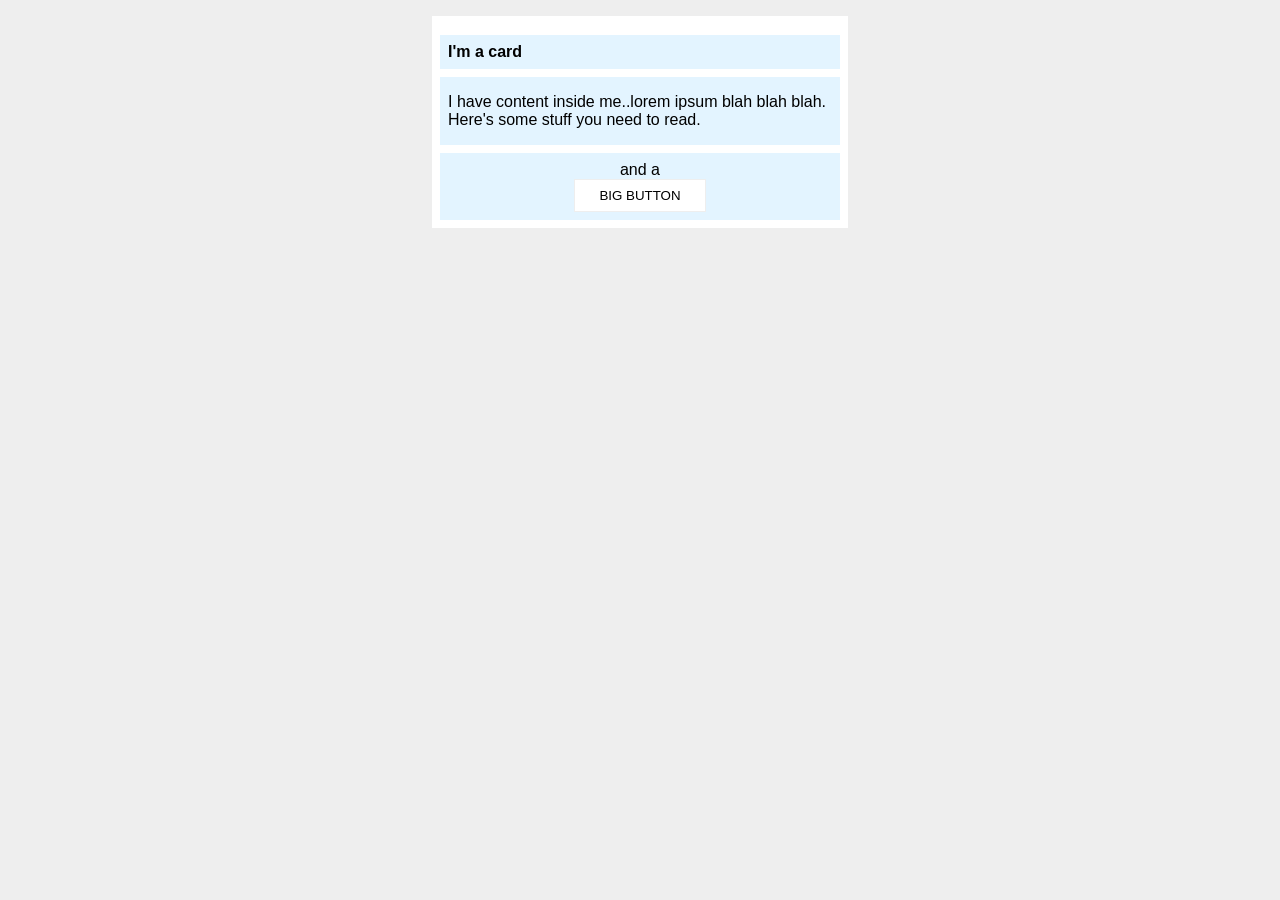
<file: foundations/block-and-inline/02-margin-and-padding-2/index.html>
<!DOCTYPE html>
<html lang="en">
  <head>
    <meta charset="UTF-8">
    <meta http-equiv="X-UA-Compatible" content="IE=edge">
    <meta name="viewport" content="width=device-width, initial-scale=1.0">
    <title>Margin and Padding exercise 2</title>
    <link rel="stylesheet" href="style.css">
  </head>
  <body>
    <div class="card">
      <h1 class="title">I'm a card</h1>
      <div class="content">I have content inside me..lorem ipsum blah blah blah. Here's some stuff you need to read.</div>
      <div class="button-container">and a <button>BIG BUTTON</button></div>
    </div>
  </body>
</html>
</file>
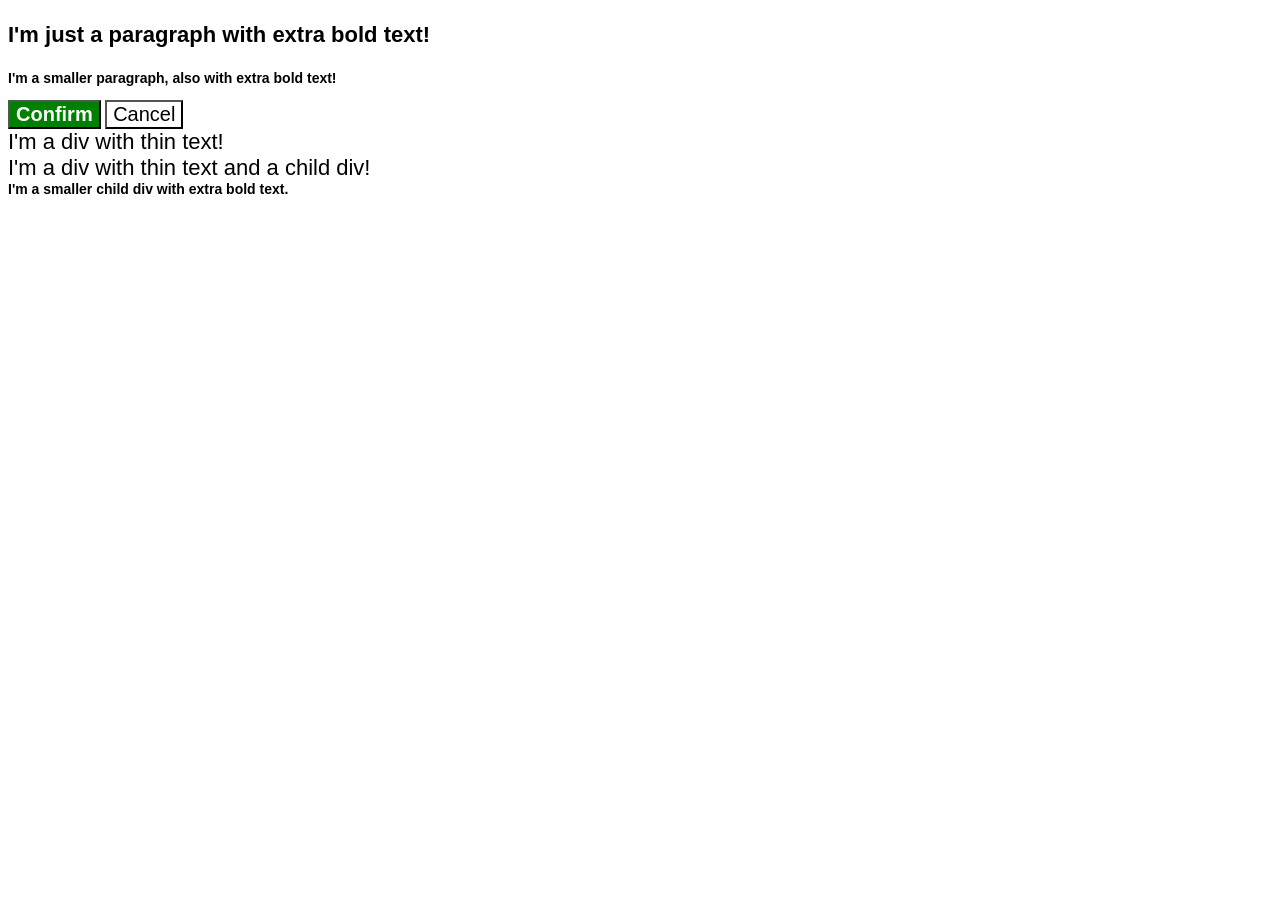
<file: foundations/cascade/01-cascade-fix/index.html>
<!DOCTYPE html>
<html lang="en">
  <head>
    <meta charset="UTF-8">
    <meta http-equiv="X-UA-Compatible" content="IE=edge">
    <meta name="viewport" content="width=device-width, initial-scale=1.0">
    <title>Fix the Cascade</title>
    <link rel="stylesheet" href="style.css">
  </head>
  <body>
    <p class="para">I'm just a paragraph with extra bold text!</p>
    <p class="para small-para">I'm a smaller paragraph, also with extra bold text!</p>

    <button id="confirm-button" class="button confirm">Confirm</button>
    <button id="cancel-button" class="button cancel">Cancel</button>

    <div class="text">I'm a div with thin text!</div>
    <div class="text">I'm a div with thin text and a child div!
      <div class="text child">I'm a smaller child div with extra bold text.</div>
    </div>
  </body>
</html>
</file>
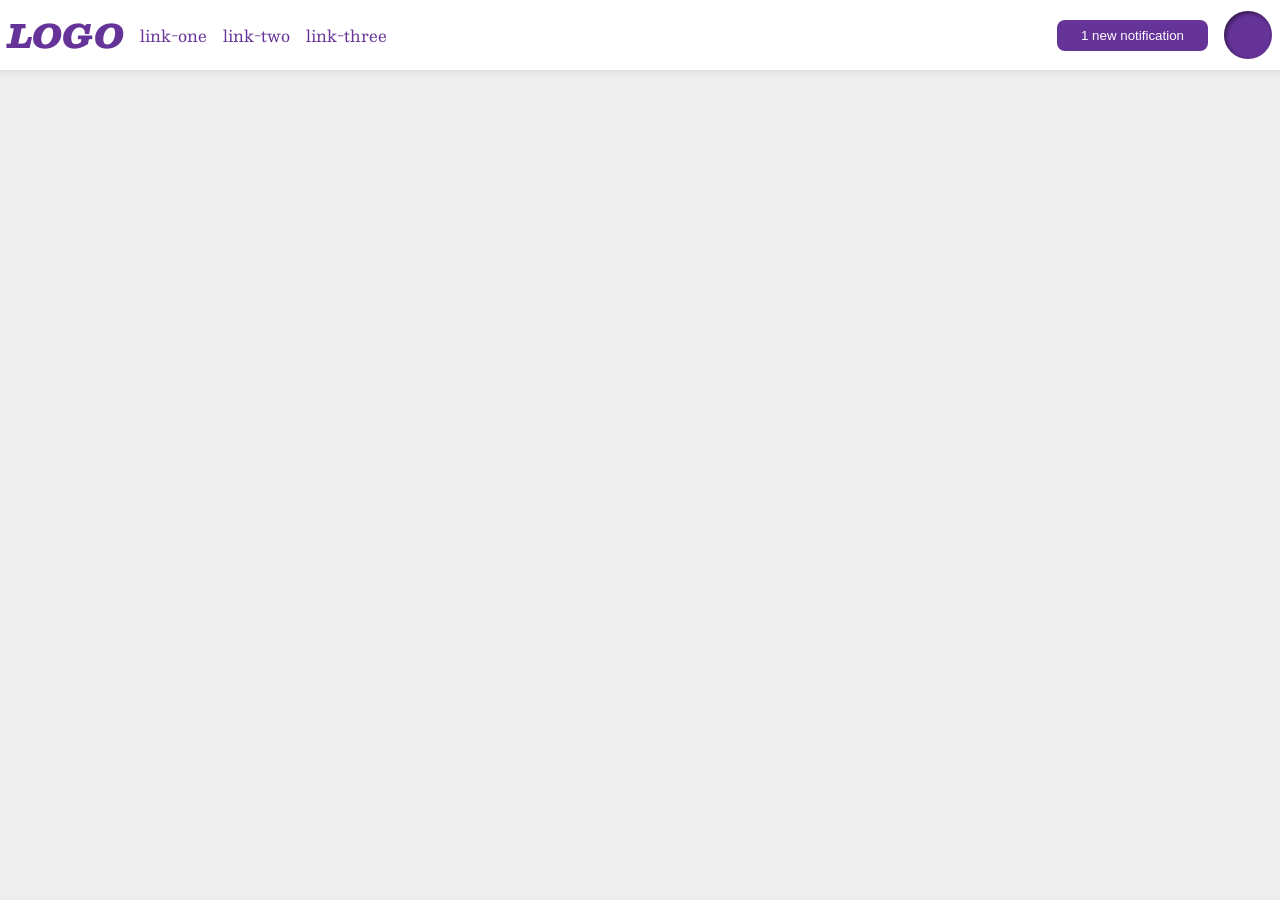
<file: foundations/flex/03-flex-header-2/index.html>
<!DOCTYPE html>
<html lang="en">
  <head>
    <meta charset="UTF-8">
    <meta http-equiv="X-UA-Compatible" content="IE=edge">
    <meta name="viewport" content="width=device-width, initial-scale=1.0">
    <title>Flex Header 2</title>
    <link rel="stylesheet" href="style.css">
  </head>
  <body>
    <div class="header">
      <div class="left">
      <div class="logo">
        LOGO
      </div>
      <ul class="links">
        <li><a href="https://google.com">link-one</a></li>
        <li><a href="https://google.com">link-two</a></li>
        <li><a href="https://google.com">link-three</a></li>
      </ul>
      </div>
      <div class="right">
      <button class="notifications">
        1 new notification
      </button>
      <div class="profile-image"></div>
      </div>
    </div>
  </body>
</html>
</file>
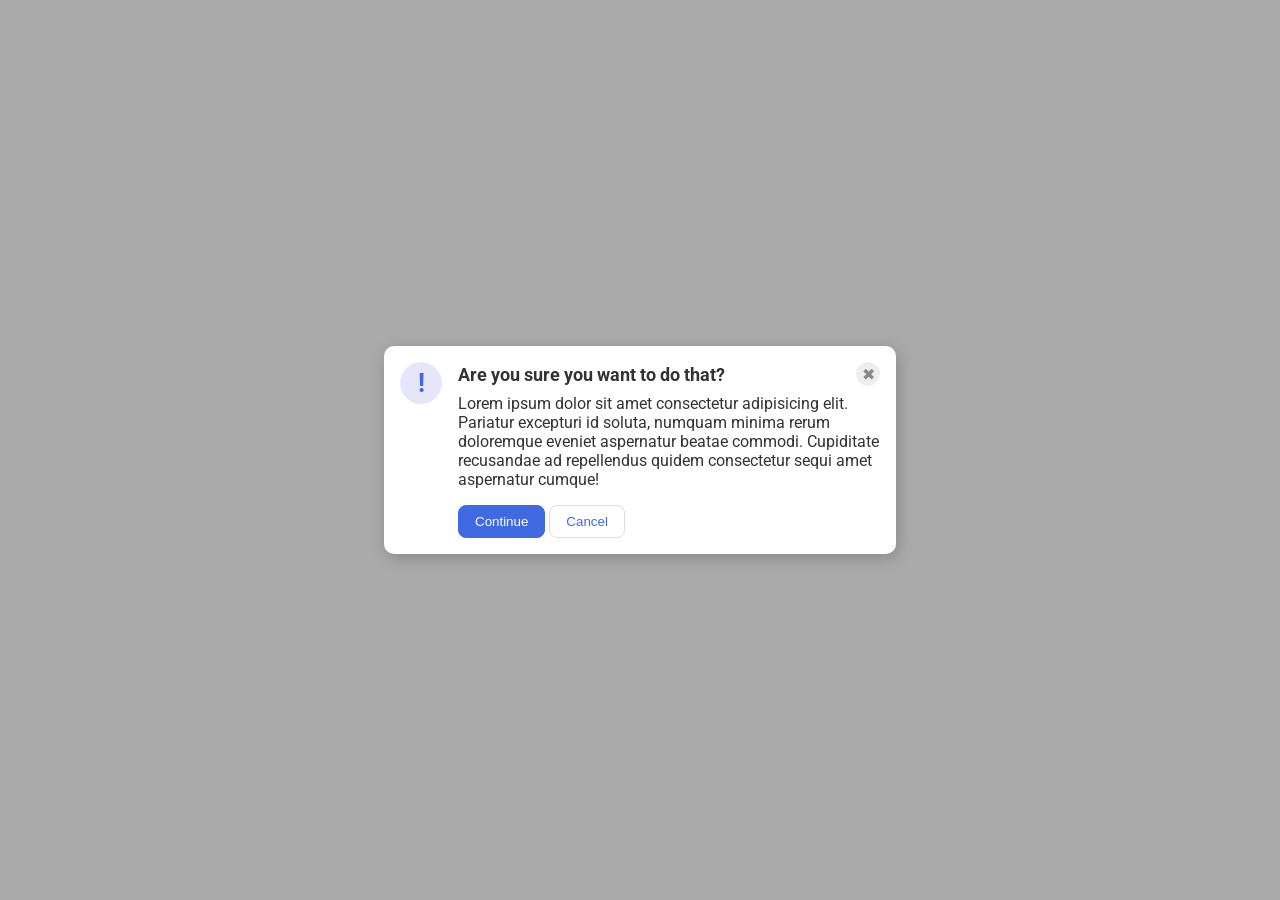
<file: foundations/flex/05-flex-modal/index.html>
<!DOCTYPE html>
<html lang="en">
  <head>
    <meta charset="UTF-8">
    <meta http-equiv="X-UA-Compatible" content="IE=edge">
    <meta name="viewport" content="width=device-width, initial-scale=1.0">
    <link rel="stylesheet" href="style.css">
    <title>Modal</title>
  </head>
  <body>
    <div class="modal">

      <div class="icon">!</div>

      <div class="container">
      <div class="header">Are you sure you want to do that? <button class="close-button">✖</button> </div>
      <div class="text">Lorem ipsum dolor sit amet consectetur adipisicing elit. Pariatur excepturi id soluta, numquam minima rerum doloremque eveniet aspernatur beatae commodi. Cupiditate recusandae ad repellendus quidem consectetur sequi amet aspernatur cumque!</div>
      <button class="continue">Continue</button>
      <button class="cancel">Cancel</button>
      </div>
    </div>
  </body>
</html>
</file>
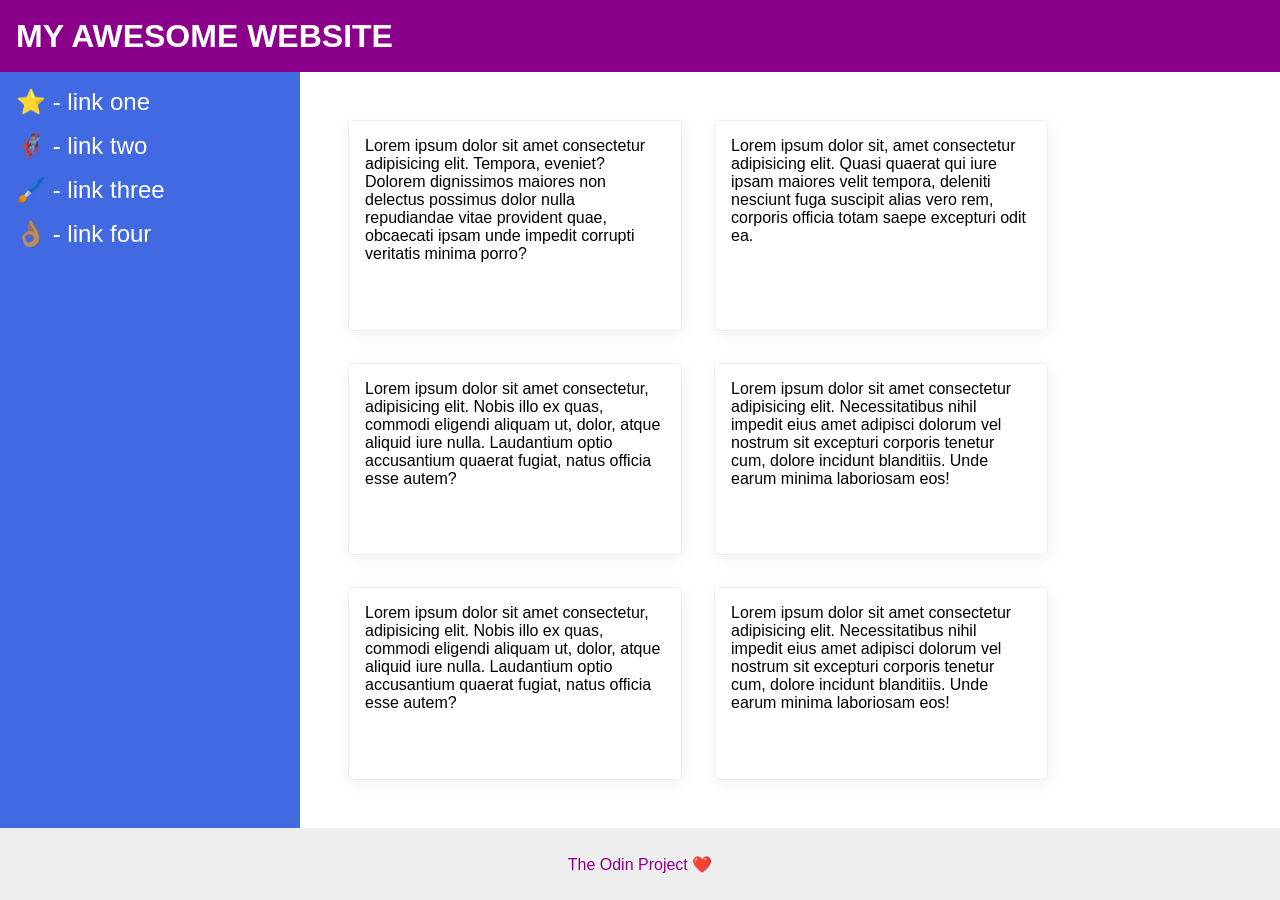
<file: foundations/flex/07-flex-layout-2/index.html>
<!DOCTYPE html>
<html lang="en">
  <head>
    <meta charset="UTF-8">
    <meta http-equiv="X-UA-Compatible" content="IE=edge">
    <meta name="viewport" content="width=device-width, initial-scale=1.0">
    <title>The Holy Grail</title>
    <link rel="stylesheet" href="style.css">
  </head>
  <body>
    <div class="header">
      MY AWESOME WEBSITE
    </div>

    <div class="body">
    <div class="sidebar">
      <ul>
        <li><a href="#">⭐ - link one</a></li>
        <li><a href="#">🦸🏽‍♂️ - link two</a></li>
        <li><a href="#">🖌️ - link three</a></li>
        <li><a href="#">👌🏽 - link four</a></li>
      </ul>
    </div>

    <div class="container">
    <div class="card">Lorem ipsum dolor sit amet consectetur adipisicing elit. Tempora, eveniet? Dolorem dignissimos maiores non delectus possimus dolor nulla repudiandae vitae provident quae, obcaecati ipsam unde impedit corrupti veritatis minima porro?</div>
    <div class="card">Lorem ipsum dolor sit, amet consectetur adipisicing elit. Quasi quaerat qui iure ipsam maiores velit tempora, deleniti nesciunt fuga suscipit alias vero rem, corporis officia totam saepe excepturi odit ea.</div>
    <div class="card">Lorem ipsum dolor sit amet consectetur, adipisicing elit. Nobis illo ex quas, commodi eligendi aliquam ut, dolor, atque aliquid iure nulla. Laudantium optio accusantium quaerat fugiat, natus officia esse autem?</div>
    <div class="card">Lorem ipsum dolor sit amet consectetur adipisicing elit. Necessitatibus nihil impedit eius amet adipisci dolorum vel nostrum sit excepturi corporis tenetur cum, dolore incidunt blanditiis. Unde earum minima laboriosam eos!</div>
    <div class="card">Lorem ipsum dolor sit amet consectetur, adipisicing elit. Nobis illo ex quas, commodi eligendi aliquam ut, dolor, atque aliquid iure nulla. Laudantium optio accusantium quaerat fugiat, natus officia esse autem?</div>
    <div class="card">Lorem ipsum dolor sit amet consectetur adipisicing elit. Necessitatibus nihil impedit eius amet adipisci dolorum vel nostrum sit excepturi corporis tenetur cum, dolore incidunt blanditiis. Unde earum minima laboriosam eos!</div>
    </div>
    </div>

    <div class="footer">
      The Odin Project ❤️
    </div>
  </body>
</html>
</file>
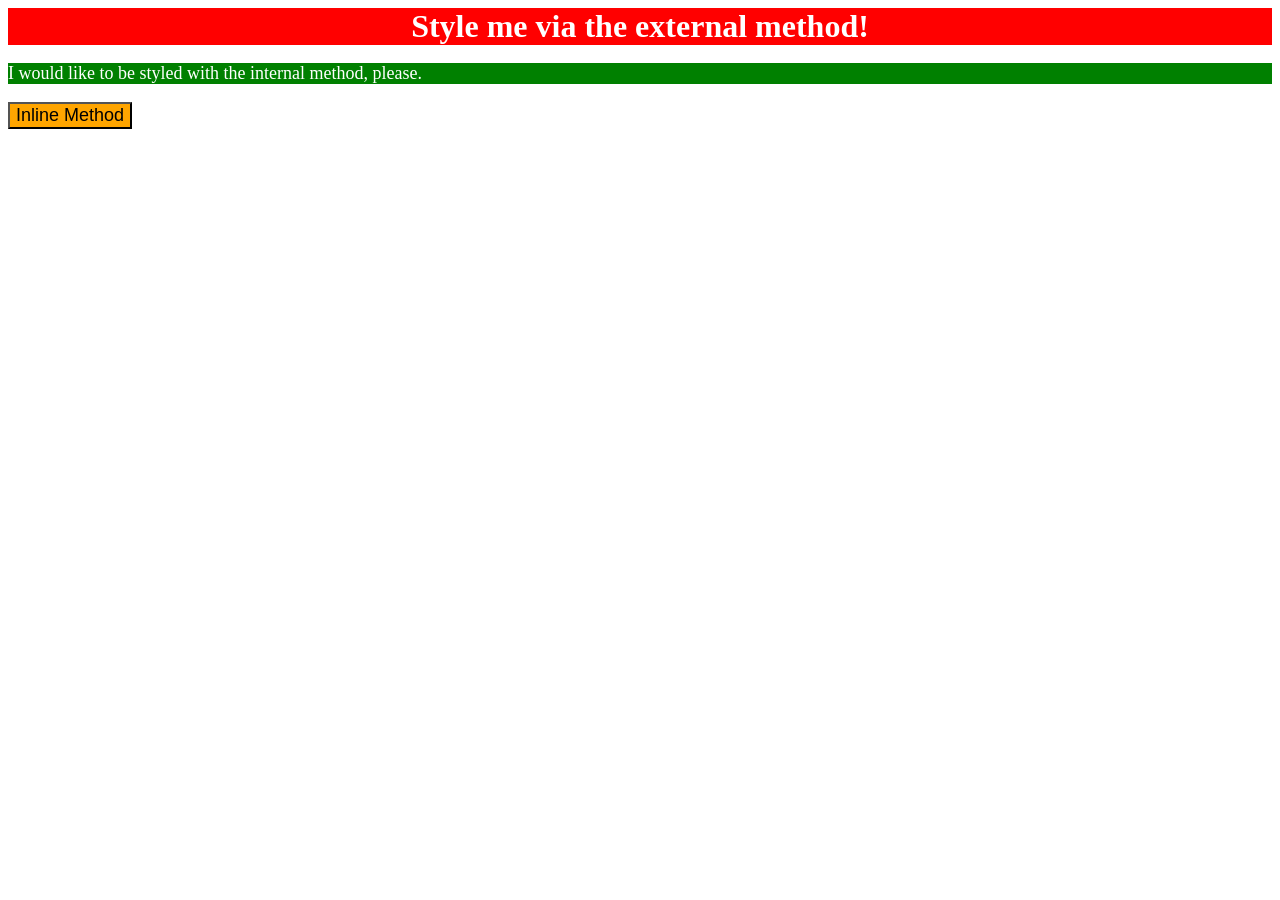
<file: foundations/intro-to-css/01-css-methods/index.html>
<!DOCTYPE html>
<html lang="en">
  <head>
    <meta charset="UTF-8">
    <meta http-equiv="X-UA-Compatible" content="IE=edge">
    <meta name="viewport" content="width=device-width, initial-scale=1.0">
    <link rel="stylesheet" href="../01-css-methods/styles.css">
    
    <style>
      p {
        background-color: green;
        color: white;
        font-size: 18px;
      }

    </style>
    <title>Methods for Adding CSS</title>
  </head>
  <body>
    <div>Style me via the external method!</div>
    <p>I would like to be styled with the internal method, please.</p>
    <button style="background-color: orange; font-size: 18px;">Inline Method</button>
  </body>
</html>
</file>
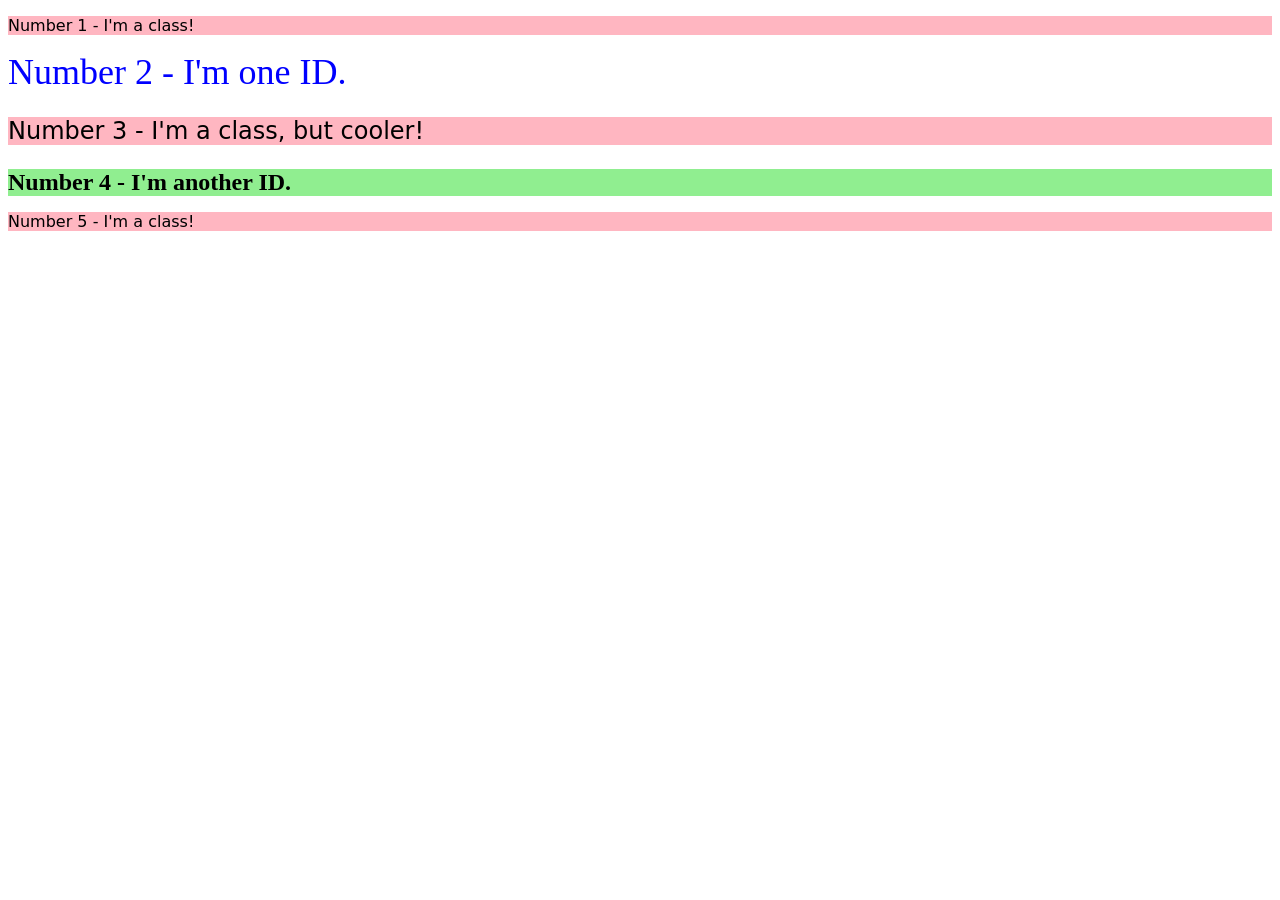
<file: foundations/intro-to-css/02-class-id-selectors/index.html>
<!DOCTYPE html>
<html lang="en">
  <head>
    <meta charset="UTF-8">
    <meta http-equiv="X-UA-Compatible" content="IE=edge">
    <meta name="viewport" content="width=device-width, initial-scale=1.0">
    <title>Class and ID Selectors</title>
    <link rel="stylesheet" href="style.css">
  </head>
  <body>
    <p class="odd">Number 1 - I'm a class!</p>
    <div id="number-two">Number 2 - I'm one ID.</div>
    <p class="odd adjust-font-size">Number 3 - I'm a class, but cooler!</p>
    <div id="number-four">Number 4 - I'm another ID.</div>
    <p class="odd">Number 5 - I'm a class!</p>
  </body>
</html>
</file>
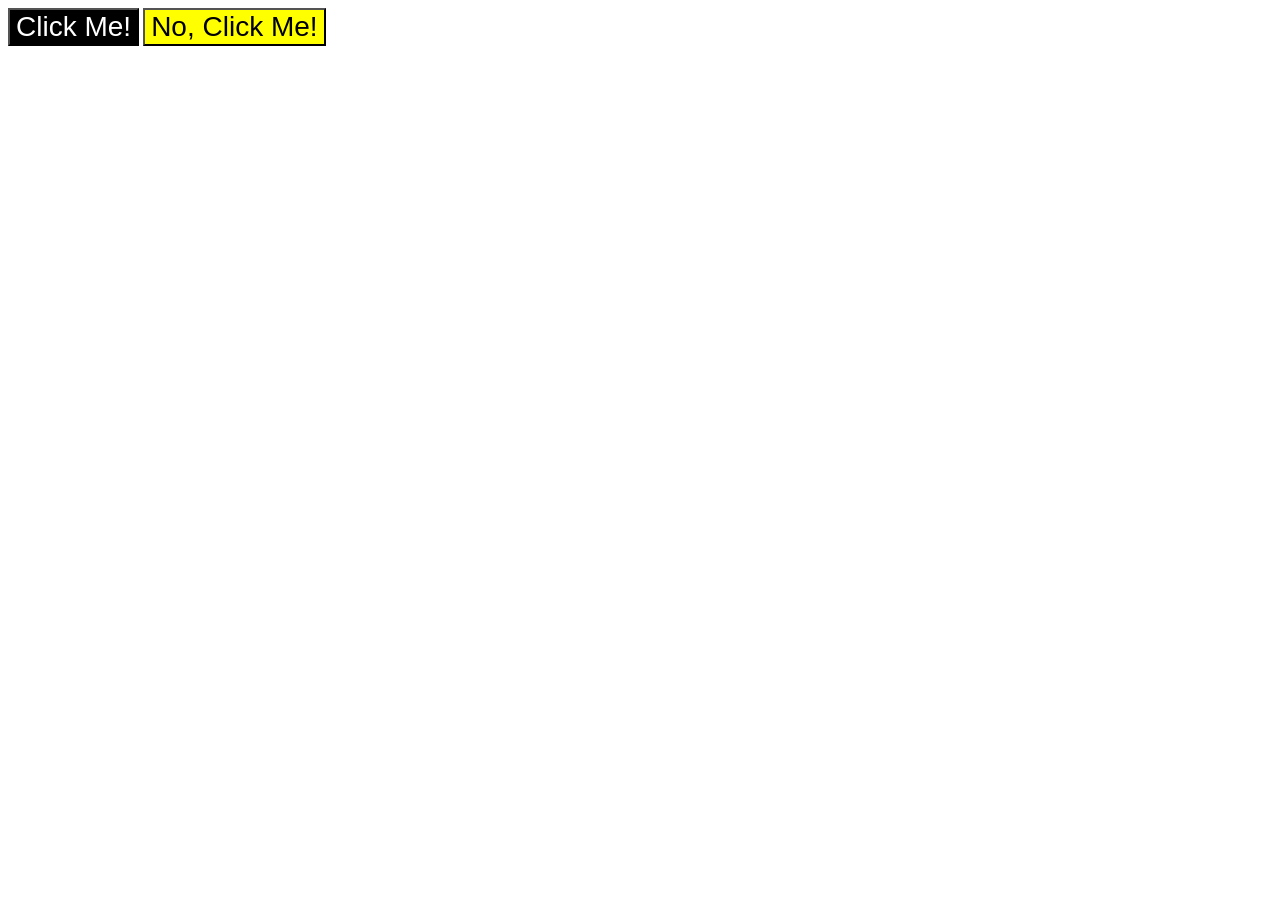
<file: foundations/intro-to-css/03-grouping-selectors/index.html>
<!DOCTYPE html>
<html lang="en">
  <head>
    <meta charset="UTF-8">
    <meta http-equiv="X-UA-Compatible" content="IE=edge">
    <meta name="viewport" content="width=device-width, initial-scale=1.0">
    <title>Grouping Selectors</title>
    <link rel="stylesheet" href="style.css">
  </head>
  <body>
    <button class="click-me">Click Me!</button>
    <button class="no-click-me">No, Click Me!</button>
  </body>
</html>
</file>
<file: foundations/block-and-inline/02-margin-and-padding-2/style.css>
body {
  background: #eee;
  font-family: sans-serif;
}

.card {
  width: 400px;
  background: #fff;
  margin: 16px auto;
  padding: 8px;
}

.title {
  background: #e3f4ff;
  font-size: 16px;
  padding: 8px;
  margin-bottom: 8px;
}

.content {
  background: #e3f4ff;
  padding: 16px 8px;
  margin-bottom: 8px;
}

.button-container {
  background: #e3f4ff;
  padding: 8px;
  text-align: center;
}

button {
  background: white;
  border: 1px solid #eee;
  display: block;
  padding: 8px 24px;
  margin: 0 auto;
}
</file>
<file: foundations/cascade/01-cascade-fix/style.css>
body {
  font-family: Arial, Helvetica, sans-serif;
}

.para,
.small-para {
  color: hsl(0, 0%, 0%);
  font-weight: 800;
}

.para {
  font-size: 22px;
}

.small-para {
  font-size: 14px;
  font-weight: 800;
}

.button {
  background-color: rgb(255, 255, 255);
  color: rgb(0, 0, 0);
  font-size: 20px;
}

.confirm {
  background: green;
  color: white;
  font-weight: bold;
} 

div.text {
  color: rgb(0, 0, 0);
  font-size: 22px;
  font-weight: 100;
}

.text .child {
  color: rgb(0, 0, 0);
  font-weight: 800;
  font-size: 14px;
}
</file>
<file: foundations/flex/03-flex-header-2/style.css>
/* this is some magical font-importing.  
you'll learn about it later. */
@import url('https://fonts.googleapis.com/css2?family=Besley:ital,wght@0,400;1,900&display=swap');

body {
  margin: 0;
  background: #eee;
  font-family: Besley, serif;
}

.header {
  background: white;
  border-bottom: 1px solid #ddd;
  box-shadow: 0 0 8px rgba(0,0,0,.1);
  display: flex;
  align-items: center;
  justify-content: space-between;
  padding: 8px;
}

.profile-image {
  background: rebeccapurple;
  box-shadow: inset 2px 2px 4px rgba(0,0,0,.5);
  border-radius: 50%;
  width: 48px;
  height: 48px;
}

.logo {
  color: rebeccapurple;
  font-size: 32px;
  font-weight: 900;
  font-style: italic;
}

button {
  border: none;
  border-radius: 8px;
  background: rebeccapurple;
  color: white;
  padding: 8px 24px;
}

a {
  /* this removes the line under our links */
  text-decoration: none;
  color: rebeccapurple;
}

ul {
  list-style-type: none;
  display: flex;
  margin: 0;
  padding: 0;
  gap: 16px;
}

.left, .right {
  display: flex;
  align-items: center;
  gap: 16px;
}
</file>
<file: foundations/flex/05-flex-modal/style.css>
@import url('https://fonts.googleapis.com/css2?family=Roboto:wght@400;700&display=swap');

html, body {
  height: 100%;
}

body {
  font-family: Roboto, sans-serif;
  margin: 0;
  background: #aaa;
  color: #333;
  /* I'll give you this one for free lol */
  display: flex;
  align-items: center;
  justify-content: center;
}

.modal {
  background: white;
  width: 480px;
  border-radius: 10px;
  box-shadow: 2px 4px 16px rgba(0,0,0,.2);
  display: flex;
  gap: 16px;
  padding: 16px;
}

.icon {
  color: royalblue;
  font-size: 26px;
  font-weight: 700;
  background: lavender;
  width: 42px;
  height: 42px;
  border-radius: 50%;
  display: flex;
  align-items: center;
  justify-content: center;
  flex-shrink: 0;
}

.header {
  display: flex;
  justify-content: space-between;
  align-items: center;
  font-size: 18px;
  font-weight: 700;
  margin-block-end: 8px;
}

.text {
  margin-block-end: 16px;
}

.close-button {
  background: #eee;
  border-radius: 50%;
  color: #888;
  font-weight: 400;
  font-size: 16px;
  height: 24px;
  width: 24px;
  display: flex;
  align-items: center;
  justify-content: center;
  border: 1px solid #eee;
  padding: 0;
}

button {
  cursor: pointer;
  padding: 8px 16px;
  border-radius: 8px;
}

button.continue {
  background: royalblue;
  border: 1px solid royalblue;
  color: white;
}

button.cancel {
  background: white;
  border: 1px solid #ddd;
  color: royalblue;
}
</file>
<file: foundations/flex/07-flex-layout-2/style.css>
body {
  font-family: -apple-system, BlinkMacSystemFont, 'Segoe UI', Roboto, Oxygen, Ubuntu, Cantarell, 'Open Sans', 'Helvetica Neue', sans-serif;
  margin: 0;
  min-height: 100vh;
  display: flex;
  flex-direction: column;
}

.header {
  height: 72px;
  background: darkmagenta;
  color: white;
  display: flex;
  align-items: center;
  padding: 0 16px;
  font-size: 32px;
  font-weight: 900;
}

.footer {
  height: 72px;
  background: #eee;
  color: darkmagenta;
  display: flex;
  justify-content: center;
  align-items: center;
}

.sidebar {
  width: 300px;
  background: royalblue;
  box-sizing: border-box;
  flex-shrink: 0;
  padding: 16px;
}

ul {
  list-style-type: none;
  margin: 0;
  padding: 0;
}

li {
  margin-block-end: 16px;
}

a {
  color: white;
  text-decoration: none;
  font-size: 24px;
}

.container {
  padding: 48px;
  display: flex;
  flex-wrap: wrap;
  gap: 32px;
}

.card {
  border: 1px solid #eee;
  box-shadow: 2px 4px 16px rgba(0,0,0,.06);
  border-radius: 4px;
  padding: 16px;
  width: 300px;
}

.body {
  display: flex;
  flex: 1;
}
</file>
<file: foundations/intro-to-css/01-css-methods/styles.css>
div {
    background-color: red;
    color: white;
    font-size: 32px;
    text-align: center;
    font-weight: bold;
}
</file>
<file: foundations/intro-to-css/02-class-id-selectors/style.css>
/* Add CSS Styling */
.odd {
    background-color: #ffb6c1;
    font-family: Verdana, "DejaVu Sans", sans-serif;
}

#number-two {
    color: #0000ff;
    font-size: 36px;
}

.adjust-font-size {
    font-size: 24px;
}

#number-four {
    background-color: #90ee90;
    font-size: 24px;
    font-weight: bold;
}
</file>
<file: foundations/intro-to-css/03-grouping-selectors/style.css>
/* Add CSS Styling */

.click-me,
.no-click-me {
    font-size: 28px;
    font-family: Helvetica, "Times New Roman", sans-serif;
}

.click-me {
    background-color: #000000;
    color: #ffffff;
}

.no-click-me {
    background-color: #ffff00;
}
</file>
